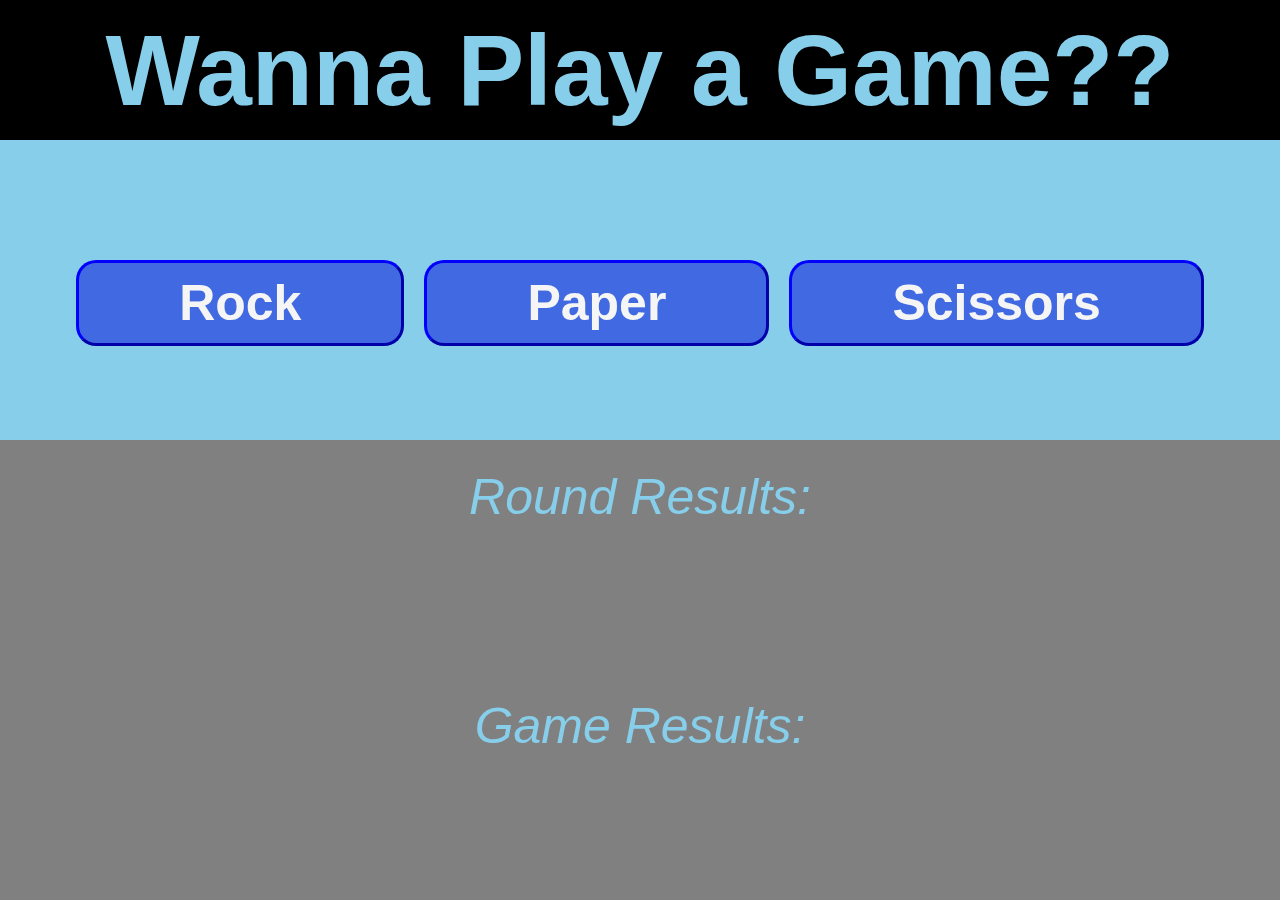
<file: rps.html>
<!DOCTYPE html>
<html lang="en">
<head>
    <meta charset="UTF-8">
    <meta http-equiv="X-UA-Compatible" content="IE=edge">
    <meta name="viewport" content="width=device-width, initial-scale=1.0">
    <script src="rps.js" defer></script>
    <link rel="stylesheet" href="rps.css"> 
    <title>Rock, Paper, Scissors</title>
</head>
<body>
    <div class="header">Wanna Play a Game??</div>
    <div class="buttons">    
        <button id="rock">Rock</button>
        <button id="paper">Paper</button>
        <button id="scissors">Scissors</button>
    </div>
    <div class="results">    
        <div class="round">Round Results:</div>
            <div id="round-result"></div>
            <div id="round-score"></div>
        <div class="game">Game Results:</div>    
            <div id="game-result"></div>           
    </div>    
</body>
</html>
</file>
<file: rps.css>
body {
    height: 100vh;
    margin: 0;
    overflow-y: scroll;
    overflow-x: hidden;
    font-family: Roboto, sans-serif;
    display: flex;
    flex-direction: column;
    background-color: gray;
}    

.buttons {
    background-color: skyblue;
    display: flex;
    height: 300px;
    justify-content: center;
    gap: 20px;
}

.header {
    display: flex;
    justify-content: center;
    height: 100px;
    align-items: center;
    font-size: 100px;
    font-weight: 700;
    background-color: black;
    padding: 20px 0;
    color: skyblue;
}

#rock, #paper, #scissors {
    display:flex;
    margin: 120px 0;
    align-items: center;
    padding: 40px 100px;
    justify-content: center;
    background-color: royalblue;
    border-radius: 20px;
    border-color: blue;
    border-width: 3px;
    font-size: 50px;
    font-weight: bold;
    color: whitesmoke;
    font-family: Impact, Haettenschweiler, 'Arial Narrow Bold', sans-serif;
}

.results {
    height: 400px;
    display: flex;
    flex-direction: column;
    justify-content: space-around;
    align-items: center;            
}

.round, .game {
    font-size: 50px;
    color: skyblue;
    font-weight: 300;
    font-style: italic;
}

#round-result, #round-score, #game-result {
    color:ghostwhite;
    font-size: 20px;
    font-weight: 100;
    
    

}
</file>
